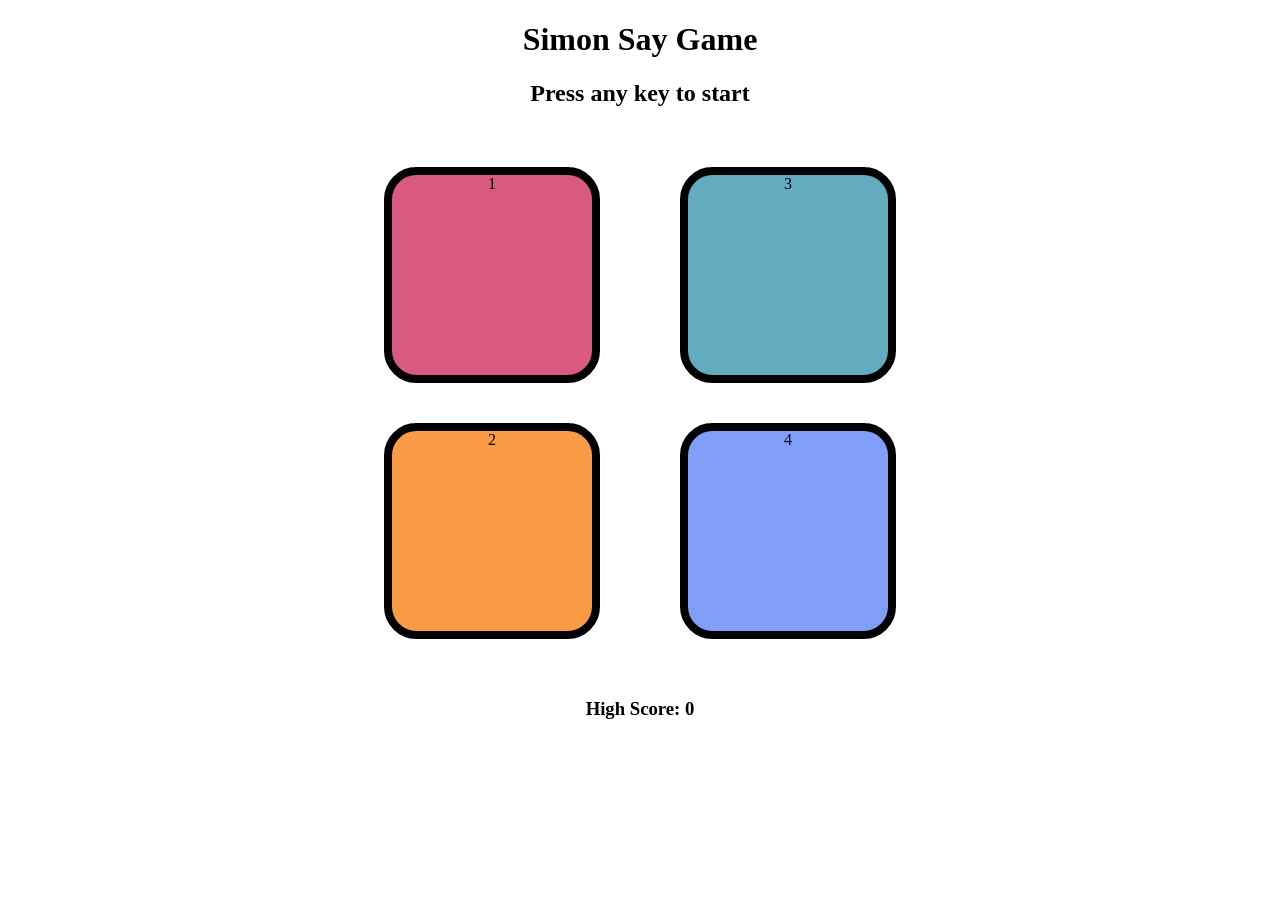
<file: simon say/index.html>
<!DOCTYPE html>
<html lang="en">
<head>
    <meta charset="UTF-8">
    <meta name="viewport" content="width=device-width, initial-scale=1.0">
    <title>Simon say game</title>
    <link rel="stylesheet" href="style.css">
</head>
<body>
    <h1>Simon Say Game </h1>
    <h2>Press any key to start</h2>
     <div class="btn-container">
        <div class="line-one">
        <div class="btn red" type="button" id="red">1</div>
        <div class="btn yellow" type="button" id="yellow">2</div>
        </div>
        <div class="line-two">
        <div class="btn green" type="button" id="green">3</div>
        <div class="btn purple" type="button" id="purple">4</div>
        </div>
    </div>
<script src="app.js"></script>
</body>
</html>
</file>
<file: simon say/style.css>
body{
    text-align: center;
}
.btn{
    height: 200px;
    width: 200px;
    border-radius: 15%;
    border: 8px solid black;
    margin: 2.5rem;

}

.btn-container{
    display: flex;
    justify-content: center;
}
.yellow{
    background-color: #f99b45;
}
.red{
    background-color:#d95980;
}
.purple{
    background-color: #819ff9;
}
.green{
    background-color: #63acc0;
}

.flash{
    background-color: white;
}

.userflash{
    background-color: green;
}
</file>
